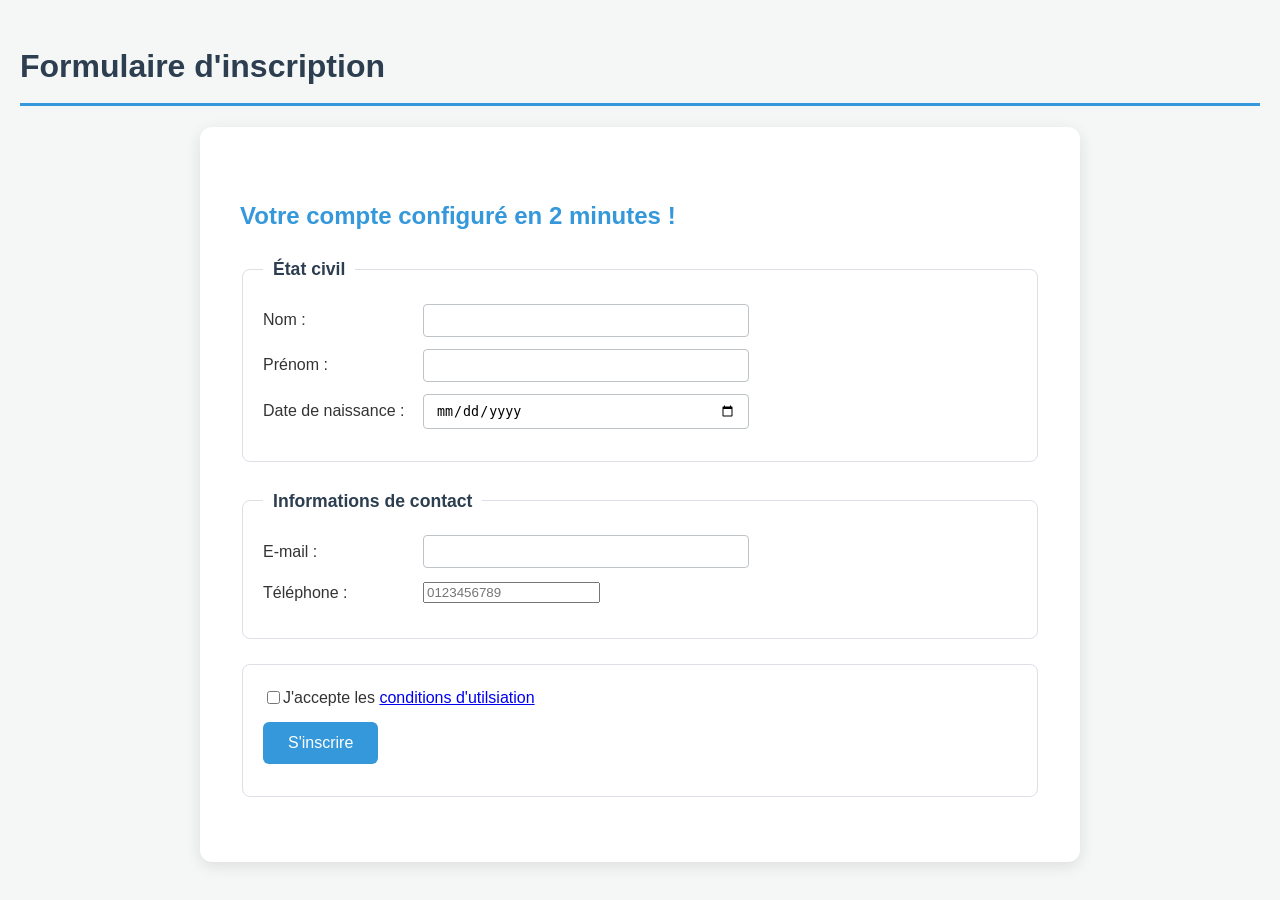
<file: html_ex/formulaire.html>
<!DOCTYPE html>
<html lang="fr">
<head>
    <meta charset="utf-8">
    <title>Mon premier formulaire</title>
	<link rel="icon" type="pic/x-icone" href="pic/form.png">
    <style>
        body {
            font-family: 'Segoe UI', Tahoma, Geneva, Verdana, sans-serif;
            line-height: 1.6; /* espace vertical entre les lignes*/
            color: #333333;
            background-color: #f4f7f6;
            margin: 0;
            padding: 20px;
        }

        main {
            max-width: 800px;
            margin: 0 auto;
            background: #fff;
            padding: 40px;
            border-radius: 12px;
            box-shadow: 0 4px 15px rgba(0,0,0,0.1);
        }

        /* Titres */
        h1 {
            color: #2c3e50;
            border-bottom: 3px solid #3498db;
            padding-bottom: 10px;
        }

        h2 {
            color: #3498db;
            margin-top: 30px;
        }

		/* Style des Fieldsets */
        fieldset {
            border: 1px solid #dcdfe6;
            border-radius: 8px;
            padding: 20px;
            margin-bottom: 25px;
            background-color: #fff;
        }

        legend {
            font-weight: bold;
            color: #2c3e50;
            padding: 0 10px;
            font-size: 1.1rem;
        }

        /* Style des div contenus dans fieldset */
        fieldset div {
            margin-bottom: 12px;
            display: flex;
            align-items: center;
        }

        label {
            width: 160px; /* Aligne les champs verticalement */
            font-weight: 500;
        }

        input[type="text"],
        input[type="email"],
        input[type="date"],
        input[type="phone"] {
            padding: 8px 12px;
            border: 1px solid #bdc3c7;
            border-radius: 4px;
            flex: 1; /* Le champ prend l'espace restant */
            max-width: 300px;
        }

        input:focus {
            outline: none;
            border-color: #3498db;
            box-shadow: 0 0 5px rgba(52, 152, 219, 0.3);
        }

        button[type="submit"] {
            background-color: #3498db;
            color: white;
            padding: 12px 25px;
            border: none;
            border-radius: 6px;
            cursor: pointer;
            font-size: 1rem;
            transition: background 0.3s ease;
        }

        button[type="submit"]:hover {
            background-color: #2980b9;
        }

    </style>
</head>
<body>
	<h1>Formulaire d'inscription</h1>
	<main>
		<h2>Votre compte configuré en 2 minutes !</h2>
		<form action="/formulaire.html" method="GET" enctype="text/plain">
			<fieldset>
				<legend>État civil</legend>
				<div>
					<label for="lastname">Nom&nbsp;:</label>
					<input type="text" id="lastname" name="lastname" required />
				</div>
				<div>
					<label for="firstname">Prénom&nbsp;:</label>
					<input type="text" id="firstname" name="firstname" required />
				</div>
				<div>
					<label for="birthdate">Date de naissance&nbsp;:</label>
					<input type="date" id="birthdate" name="birthdate" />
				<div>
			</fieldset>
			<fieldset>
				<legend>Informations de contact</legend>
				<div>
					<label for="mail">E-mail&nbsp;:</label>
					<input type="email" id="mail" name="mail" required />
				</div>
				<div>
					<label for="phone">Téléphone&nbsp;:</label>
					<input type="tel" name="phone" id="tel" placeholder="0123456789" maxlength="10" required />
				</div>
			</fieldset>
			<fieldset>
				<div>
					<input type="checkbox" id="agreement" name="egreement" />
					J'accepte les&nbsp;
					<a href="conditions.html" target="_blank">conditions d'utilsiation</a>
				</div>
				<div>
					<button type="submit">S'inscrire</button>
				</div>
			</fieldset>
			</ul>
		</form>
	</main>
</body>
</html>
</file>
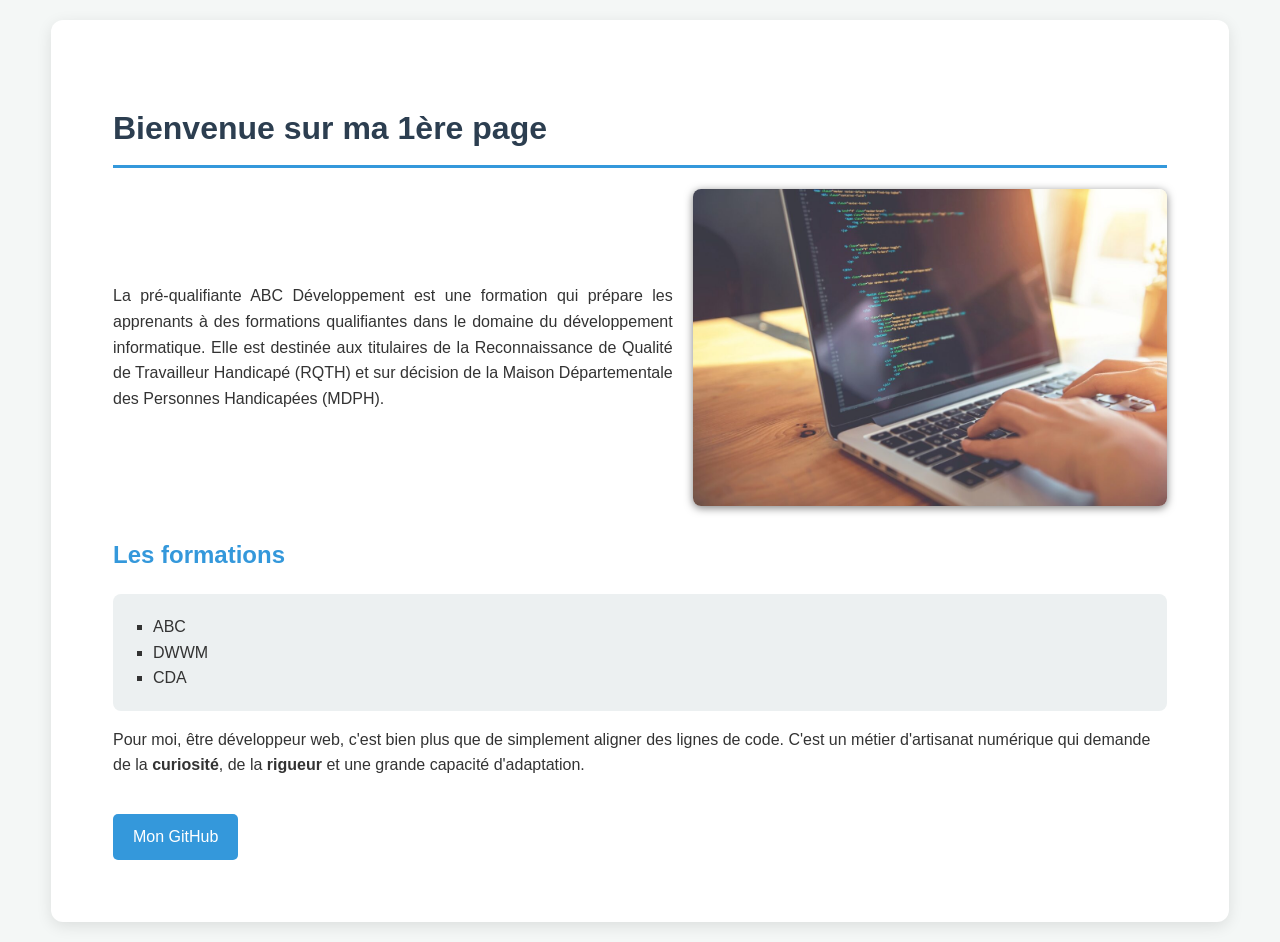
<file: html_ex/introduction_bis.html>
<!DOCTYPE html>
<html lang="fr">
<head>
    <meta charset="utf-8">
    <title>Mon 1er document HTML</title>
	<link rel="icon" type="pic/x-icone" href="pic/html_file.png">
    <style>
        body {
            font-family: 'Segoe UI', Tahoma, Geneva, Verdana, sans-serif;
            line-height: 1.6; /* espace vertical entre les lignes*/
            color: #333333;
            background-color: #f4f7f6;
            margin: 0;
            padding: 20px;
        }

        main {
            max-width: 85%;
            margin: 0 auto;
            background: #fff;
            padding: 5%;
            border-radius: 12px;
            box-shadow: 0 4px 15px rgba(0,0,0,0.1);
        }

        /* Titres */
        h1 {
            color: #2c3e50;
            border-bottom: 3px solid #3498db;
            padding-bottom: 10px;
        }

        h2 {
            color: #3498db;
            margin-top: 30px;
        }

        /* partie présentation */
        .intro-container {
			text-align: justify;
            display: flex;
            align-items: center;
            gap: 20px;
        }

        .intro-text {
            flex: 1;
            min-width: 300px;
        }

        img {
            border-radius: 8px;
            box-shadow: 0 2px 8px rgba(0,0,0,0.5);
        }

        /* Liste et liens */
        ul {
            background: #ecf0f1;
            padding: 20px 40px;
            border-radius: 8px;
            list-style-type: square;
        }

        a {
            display: inline-block;
            margin-top: 20px;
            color: #FFF;
            background-color: #3498db;
            padding: 10px 20px;
            text-decoration: none;
            border-radius: 5px;
            /* transition: background 0.3s; */
        }

        a:hover {
            background-color: #2980b9;
        }
    </style>
</head>
<body>
    <main>
        <h1>Bienvenue sur ma 1ère page</h1>
        
        <div class="intro-container">
            <div class="intro-text">
                <p>
					La pré-qualifiante ABC Développement est une formation qui prépare les apprenants 
					à des formations qualifiantes dans le domaine du développement informatique. 
					Elle est destinée aux titulaires de la Reconnaissance de Qualité de Travailleur 
					Handicapé (RQTH) et sur décision de la Maison Départementale des Personnes Handicapées (MDPH).
				</p>
            </div>
            <img src="pic/dev.jpg" width="45%">
        </div>

        <h2>Les formations</h2>
        <ul>
            <li>ABC</li>
            <li>DWWM</li>
            <li>CDA</li>
        </ul>

        <p>
            Pour moi, être développeur web, c'est bien plus que de simplement aligner des 
            lignes de code. C'est un métier d'artisanat numérique qui demande de la 
            <strong>curiosité</strong>, de la <strong>rigueur</strong> et une grande 
            capacité d'adaptation.
        </p>

        <a href="https://github.com/Nucle0n" target="_blank">Mon GitHub</a>
    </main>
</body>
</html>
</file>
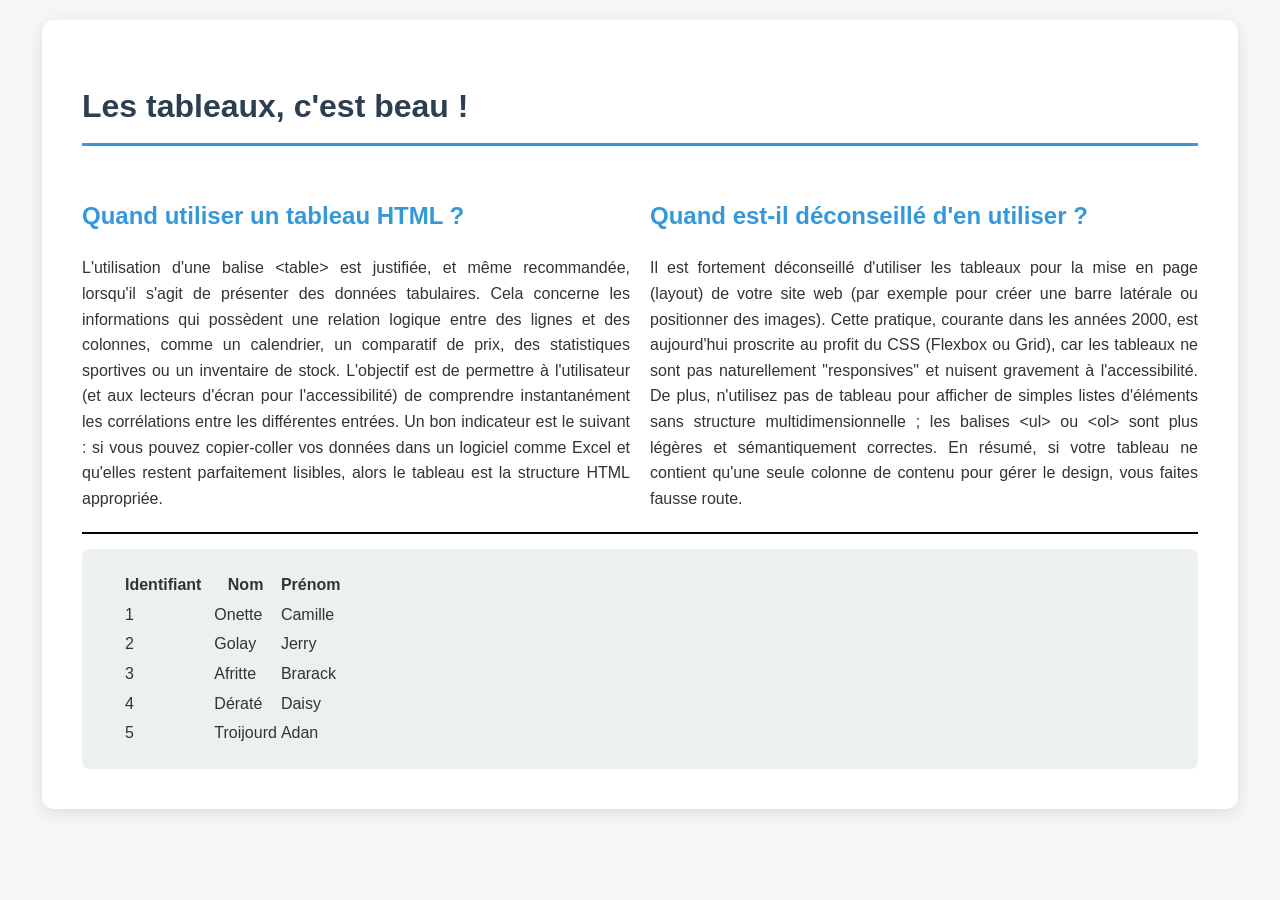
<file: html_ex/tableau.html>
<!DOCTYPE html>
<html lang="fr"
<head>
	<meta charset="UTF-8">
	<title>Mon 1er tableau HTML</title>
	<link rel="icon" type="pic/x-icone" href="pic/tableau.png">
	<link rel="stylesheet" href="style/style.css">

</head>
<body>
<main>
<h1>Les tableaux, c'est beau !</h1>
<p></p>
<div class="bloque_txt">
            <div class="text">
				<h2>Quand utiliser un tableau HTML ?</h2>
				<p>
				L'utilisation d'une balise &lt;table&gt; est justifiée, et même recommandée, 
				lorsqu'il s'agit de présenter des données tabulaires. Cela concerne les 
				informations qui possèdent une relation logique entre des lignes et des 
				colonnes, comme un calendrier, un comparatif de prix, des statistiques 
				sportives ou un inventaire de stock. L'objectif est de permettre à 
				l'utilisateur (et aux lecteurs d'écran pour l'accessibilité) de comprendre 
				instantanément les corrélations entre les différentes entrées. Un bon 
				indicateur est le suivant : si vous pouvez copier-coller vos données dans 
				un logiciel comme Excel et qu'elles restent parfaitement lisibles, alors le 
				tableau est la structure HTML appropriée.
				</div>
				
			<div class="text">	
				<h2>Quand est-il déconseillé d'en utiliser ?</h2>
				<p>
				Il est fortement déconseillé d'utiliser les tableaux pour la mise en page (layout) 
				de votre site web (par exemple pour créer une barre latérale ou positionner des images). 
				Cette pratique, courante dans les années 2000, est aujourd'hui proscrite au profit du CSS 
				(Flexbox ou Grid), car les tableaux ne sont pas naturellement "responsives" et nuisent 
				gravement à l'accessibilité. De plus, n'utilisez pas de tableau pour afficher de simples 
				listes d'éléments sans structure multidimensionnelle ; les balises &lt;ul&gt; ou &lt;ol&gt; sont plus 
				légères et sémantiquement correctes. En résumé, si votre tableau ne contient qu'une seule 
				colonne de contenu pour gérer le design, vous faites fausse route.
				</p>
			</div>
</div>
<hr>
	<section>
		<table>
			<tr>
			  <td align=center><b>Identifiant &nbsp;</b></td>
			  <td align=center><b>Nom</b></td>
			  <td align=left><b>Prénom &nbsp;</b></td>
			</tr>
			<tr>
			  <td>1</td>
			  <td>Onette</td>
			  <td>Camille</td>
			</tr>
				<tr>
			  <td>2</td>
			  <td>Golay</td>
			  <td>Jerry</td>
			</tr>
				<tr>
			  <td>3</td>
			  <td>Afritte</td>
			  <td>Brarack</td>
			</tr>
				<tr>
			  <td>4</td>
			  <td>Dératé</td>
			  <td>Daisy</td>
			</tr>
				<tr>
			  <td>5</td>
			  <td>Troijourd</td>
			  <td>Adan</td>
			</tr>
		</table>
	</section>
</main>
</body>
</html>
</file>
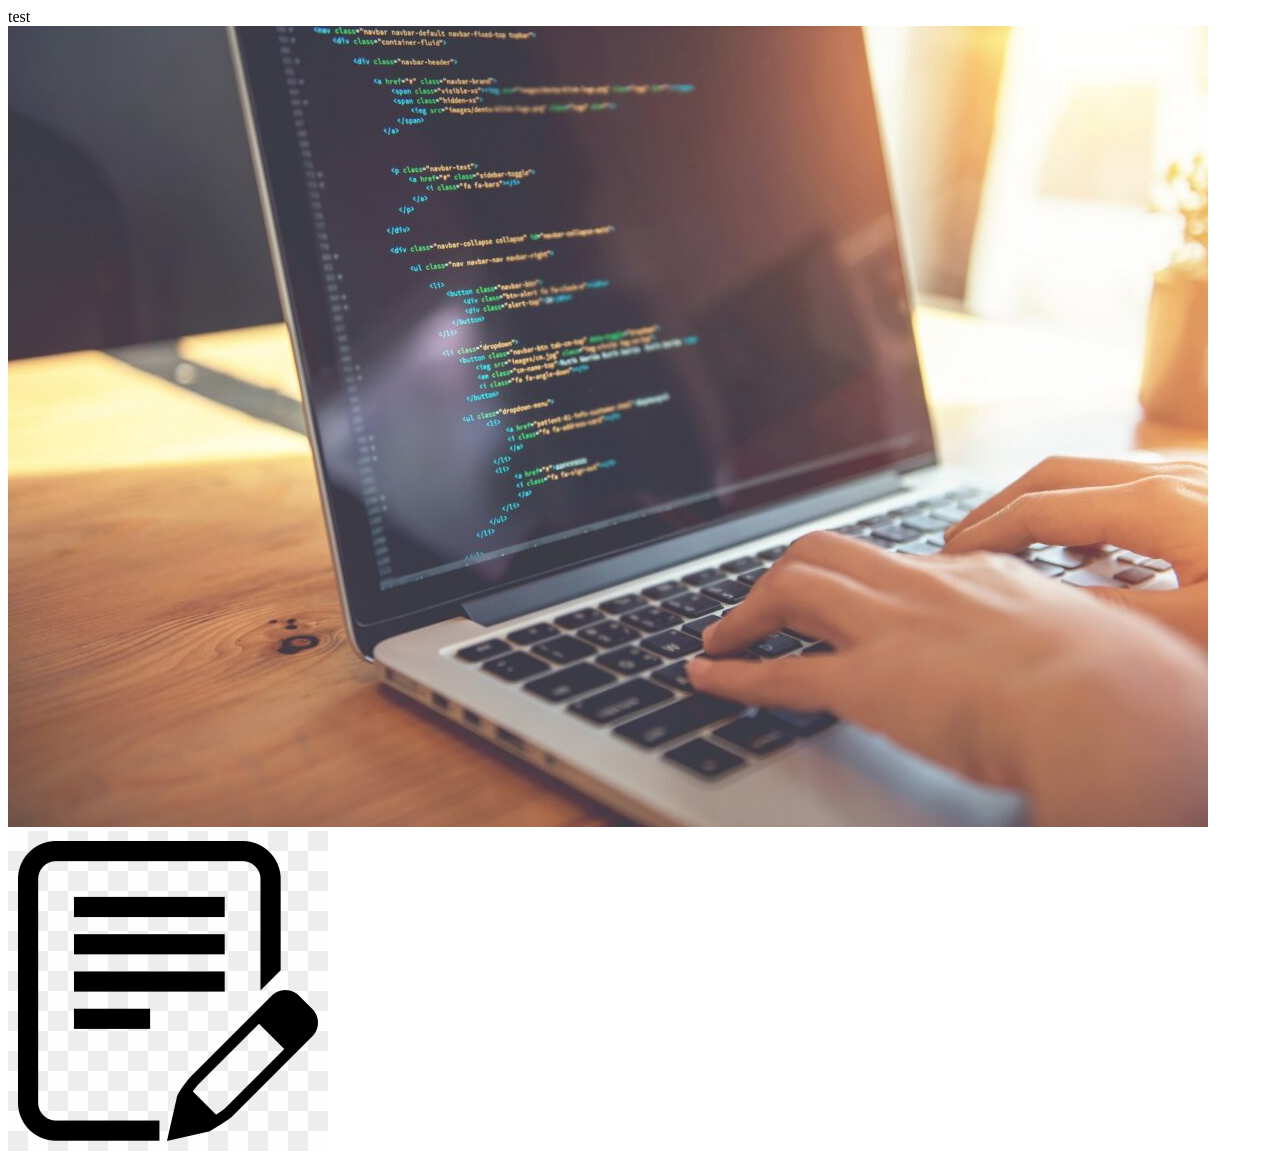
<file: html_ex/test.html>
<!DOCTYPE html>
<html lang="fr">
<head>
    <meta charset="UTF-8">
    <meta name="viewport" content="width=device-width, initial-scale=1.0">
    <title>Document</title>
    <link rel="stylesheet" href="style/hover.css">
</head>
<body>
    test
    <div class="hover-container">
<img src="pic/dev.jpg" alt="Default Image" class="default-img">
<img src="pic/form.png" alt="Hover Image" class="hover-img">
</div>
</body>
</html>
</file>
<file: html_ex/style/style.css>
body {
            font-family: 'Segoe UI', Tahoma, Geneva, Verdana, sans-serif;
            line-height: 1.6;
            color: #333;
            background-color: #f4f7f6;
            margin: 0;
            padding: 20px;
        }

        main {
            max-width: 90%;
            margin: 0 auto;
            background: #ffffff;
            padding: 40px;
            border-radius: 12px;
            box-shadow: 0 4px 15px rgba(0,0,0,0.1);
        }

        /* Titres */
        h1 {
            color: #2c3e50;
            border-bottom: 3px solid #3498db;
            padding-bottom: 10px;
        }

        h2 {
			text-align: left;
			color: #3498db;
			margin-top: 30px;
			max-width: 100%;
		}

        /* Mise en page */
        .bloque_txt {
			text-align: justify;
            display: flex;
            align-items: center;
            gap: 20px;
            flex-wrap: wrap; /* S'adapte sur mobile */
        }

        .text {
            flex: 1;
            min-width: 300px;
        }

        a {
            display: inline-block;
            margin-top: 20px;
            color: #fff;
            background-color: #3498db;
            padding: 10px 20px;
            text-decoration: none;
            border-radius: 5px;
            transition: background 0.3s;
        }

        a:hover {
            background-color: #2980b9;
        }
		/*
		table, th, td {
			border: 1px solid black;
			border-collapse: collapse;
		}
		*/
		hr {
			background-color: #000; 	/* Couleur */
			border: none;               /* Bordures */
			height: 2px;                /* Epaisseur */
			margin: 5px 0 15px;         /* l'espacement (ici top = 5px, right et left = 0, bottom = 15*/
		}
		
		section {
			background: #ecf0f1;
            padding: 20px 40px;
            border-radius: 8px;
            list-style-type: square;
		}
</file>
<file: html_ex/style/hover.css>
hover-container {
position: relative;
width: 200px;
height: 200px;
}

default-img {
width: 100%;
height: 100%;
}

hover-img {
position: absolute;
top: 0;
left: 0;
width: 100%;
height: 100%;
opacity: 0; /* Hide hover image initially */
transition: opacity 0.3s ease-in-out; /* Smooth transition */
}

hover-container:hover .hover-img {
opacity: 1; /* Show hover image */
}

hover-container:hover .default-img {
opacity: 0; /* Hide default image */
}
</file>
